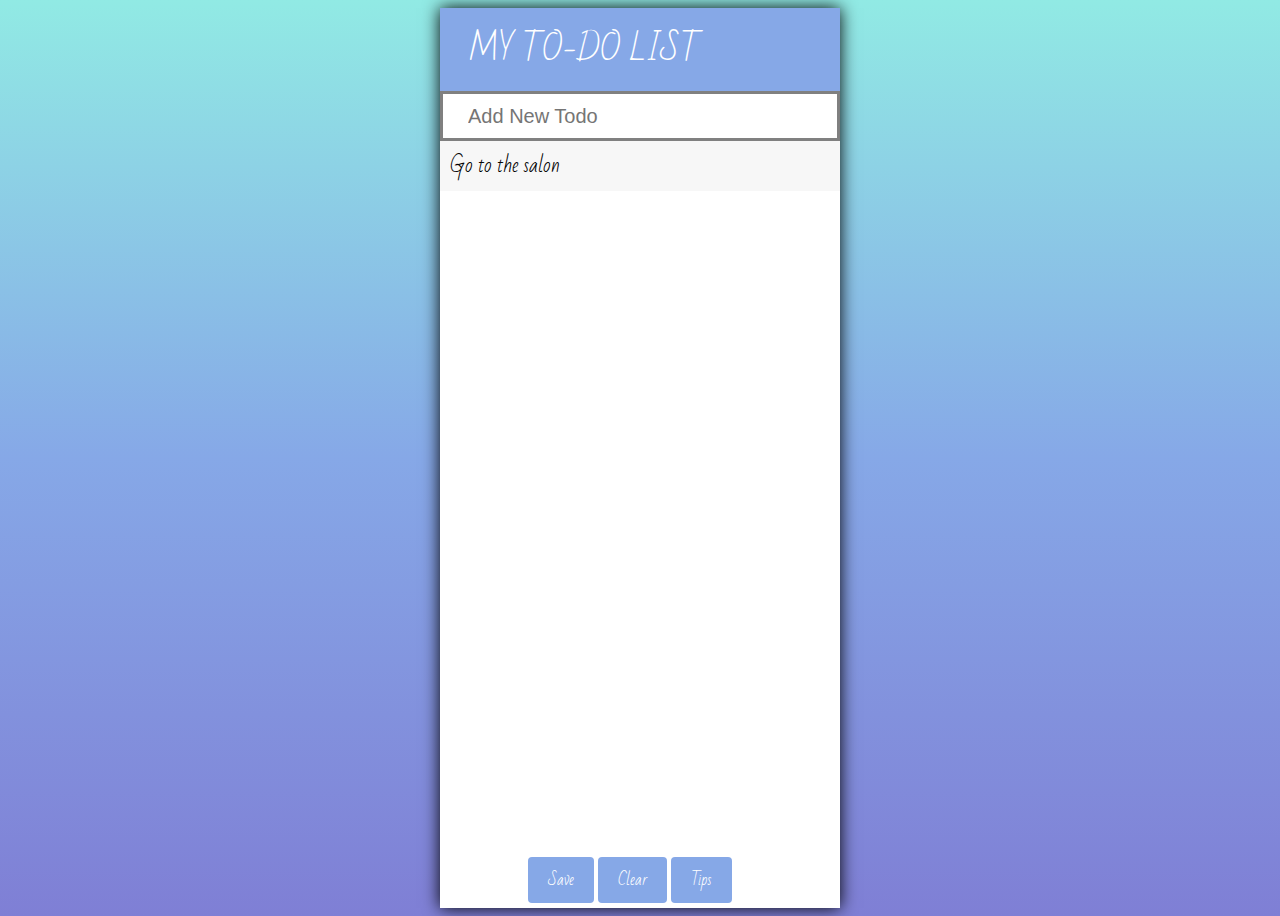
<file: Todo-App-master/index.html>
<DOCTYPE html!>

    <head>
        <title>Linda's To-Do List App</title>
        <meta name="viewport" content="width=device-width, initial-scale=1">
        <link rel = "Stylesheet" href = "css/todo.css">
        <link rel="stylesheet" href="https://use.fontawesome.com/releases/v5.0.13/css/all.css" integrity="sha384-DNOHZ68U8hZfKXOrtjWvjxusGo9WQnrNx2sqG0tfsghAvtVlRW3tvkXWZh58N9jp" crossorigin="anonymous">
        <link href="https://fonts.googleapis.com/css?family=Bad+Script" rel="stylesheet">
        <link rel = "shortcut icon" href="assets/favicon.ico">
        <link rel="icon" type="image/gif" href="assests/animated_favicon1.gif" >
     </head>

    <body>

        <div id = "todo">
            <h1> MY TO-DO LIST <i id="pencil" class="fas fa-pencil-alt"></i> </h1>

            <input type = "text" placeholder="Add New Todo">

            <ul class="todos">
                
                <li><span><i class="fas fa-trash-alt"></i></span>Go to the salon</li>
            </ul>

            <div id= "buttons">
                <button class="save">Save</button>
                <button class="clear">Clear</button>
                <button class="tipBtn">Tips</button>
            </div>
        </div>

        <div id = "overlay">
           <a href="javascript:void(0)" class="closebtn">&times;</a>
           <ul class="tips">
               <li>Click on the pencil to hide or show input area</li>
               <li>Type text into input area and press enter to add todo to list</li>
               <li>Hover over the todo and click the on trash can to delete</li>
               <li>Click the clear button to clear all todos from list</li>
               <li>Click the Save button to save your todos to access them later even if you exit the browser </li>
            </ul>
            
        </div>
        <script src="Js/todo2.js"></script>
    </body>
</file>
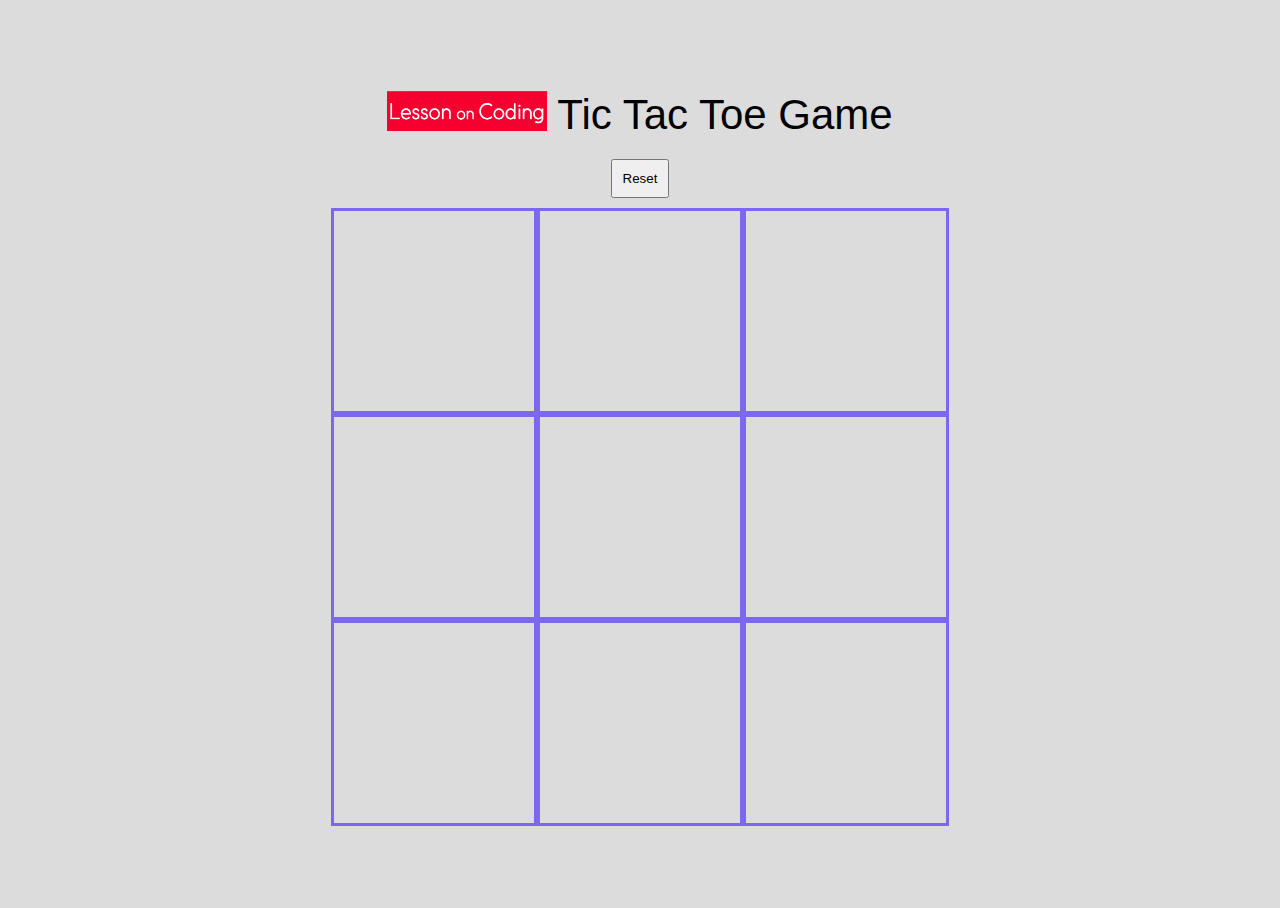
<file: TicTacToe/tic-tac-toe-master/index.html>
<html lang="en">

<head>
    <meta charset="UTF-8">
    <meta name="viewport" content="width=device-width, initial-scale=1.0">
    <meta http-equiv="X-UA-Compatible" content="ie=edge">
    <link rel="icon" href="loc-fav.png">
    <link rel="stylesheet" href="style.css">

    <script src="https://code.jquery.com/jquery-3.2.1.js" integrity="sha256-DZAnKJ/6XZ9si04Hgrsxu/8s717jcIzLy3oi35EouyE=" crossorigin="anonymous"></script>
    <title>Lesson on Coding</title>
</head>

<body>
    <div>
        <div class="board-container flex-container flex-column flex-center">
            <div class="flex-container">
                <img src="loc.png" alt="loc" width='160' height='40'>
                <div class='title'>Tic Tac Toe Game</div>
            </div>
            <div class='flex-container flex-center'>
                <div class='winner'></div>
                <button class='reset'>Reset</button>
            </div>
            <div class="board flex-container flex-wrap ">
                <div class="square flex-container flex-center"></div>
                <div class="square flex-container flex-center"></div>
                <div class="square flex-container flex-center"></div>
                <div class="square flex-container flex-center"></div>
                <div class="square flex-container flex-center"></div>
                <div class="square flex-container flex-center"></div>
                <div class="square flex-container flex-center"></div>
                <div class="square flex-container flex-center"></div>
                <div class="square flex-container flex-center"></div>
            </div>
        </div>
    </div>
</body>

<script src="app.js"></script>

</html>
</file>
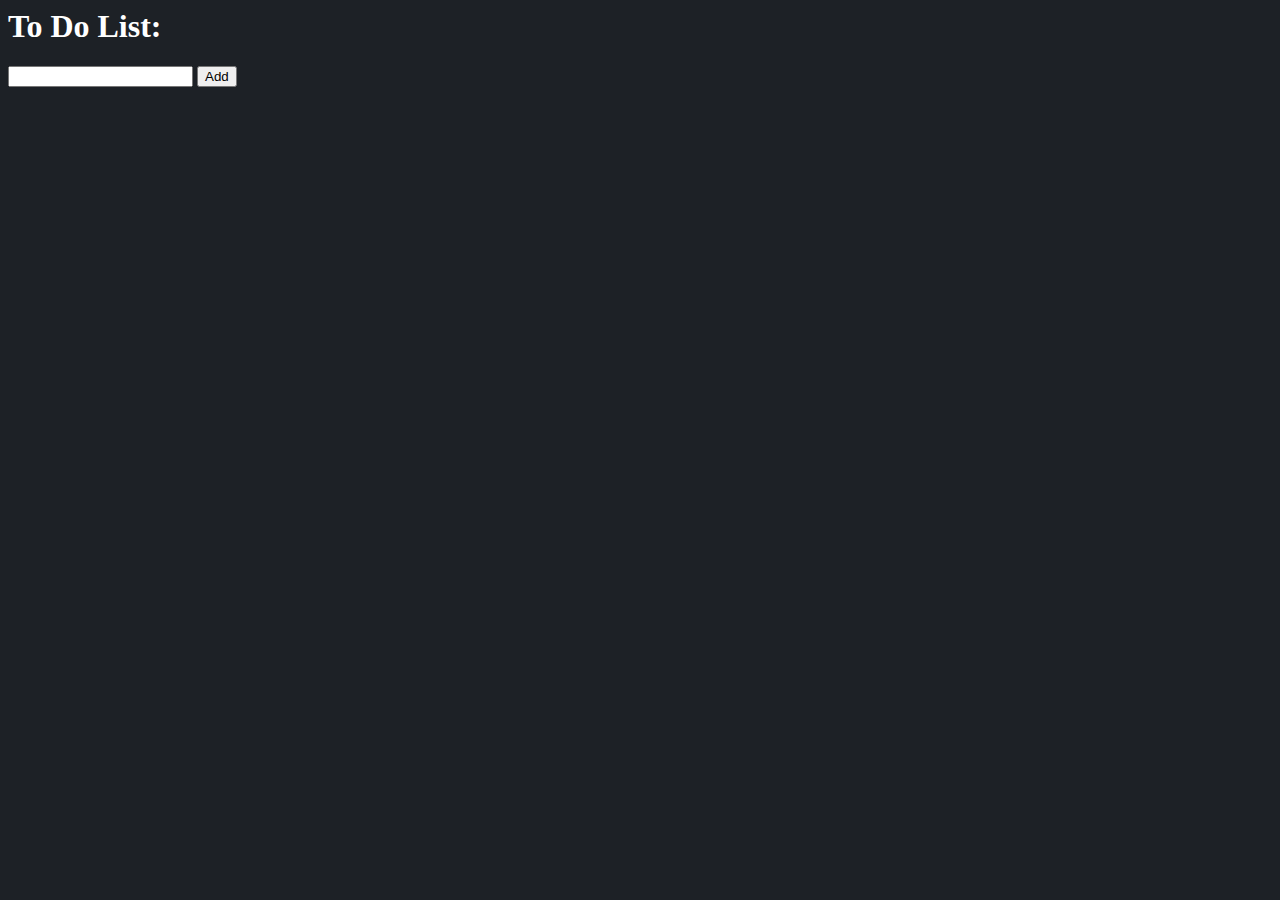
<file: Todo-App-master/Mytodo/index.html>
<html>
  <head>
    <h1>To Do List:</h1>
    
    <div id="todo">
      
      <input class="term" />
      <button id="add">Add</button>
      <ul id="list">
<!--         <li><label><span>text</span><button>delete</button></label></li> -->
        
      </ul>
    </div>
    <style>
      body {
        background-color: #1d2126;
        color: white;
      }
    </style>
  </head>
  <body>
    
    <script>
      var items = [];
      
      let addBtn = document.querySelector('#add');
      addBtn.addEventListener('click', (ev) => {
        ev.preventDefault();
        let newItem = document.querySelector('.term').value;
        items.push(newItem);
        updateListOfItems(newItem);
      });
      
      function updateListOfItems(item) {
         let ul = document.querySelector('#list');
        
        let li = document.createElement('li');
        // create label
         let label = document.createElement('label');
        
        //create span text
         let span = document.createElement('span');
        span.textContent = item;
        //create btn 
         let button = document.createElement('button');
        button.textContent = 'Deletee';
        button.classList.add('delete');
        
        label.appendChild(span);
        label.appendChild(button);

        li.appendChild(label);
        
        ul.appendChild(li);
        
        document.querySelector('.delete').addEventListener('click', (ev) => {
          console.log('', ev.target);
        })
        console.log(ul);
      }
      
    
      
      
      
      
    </script>
    
  </body>
</html>
</file>
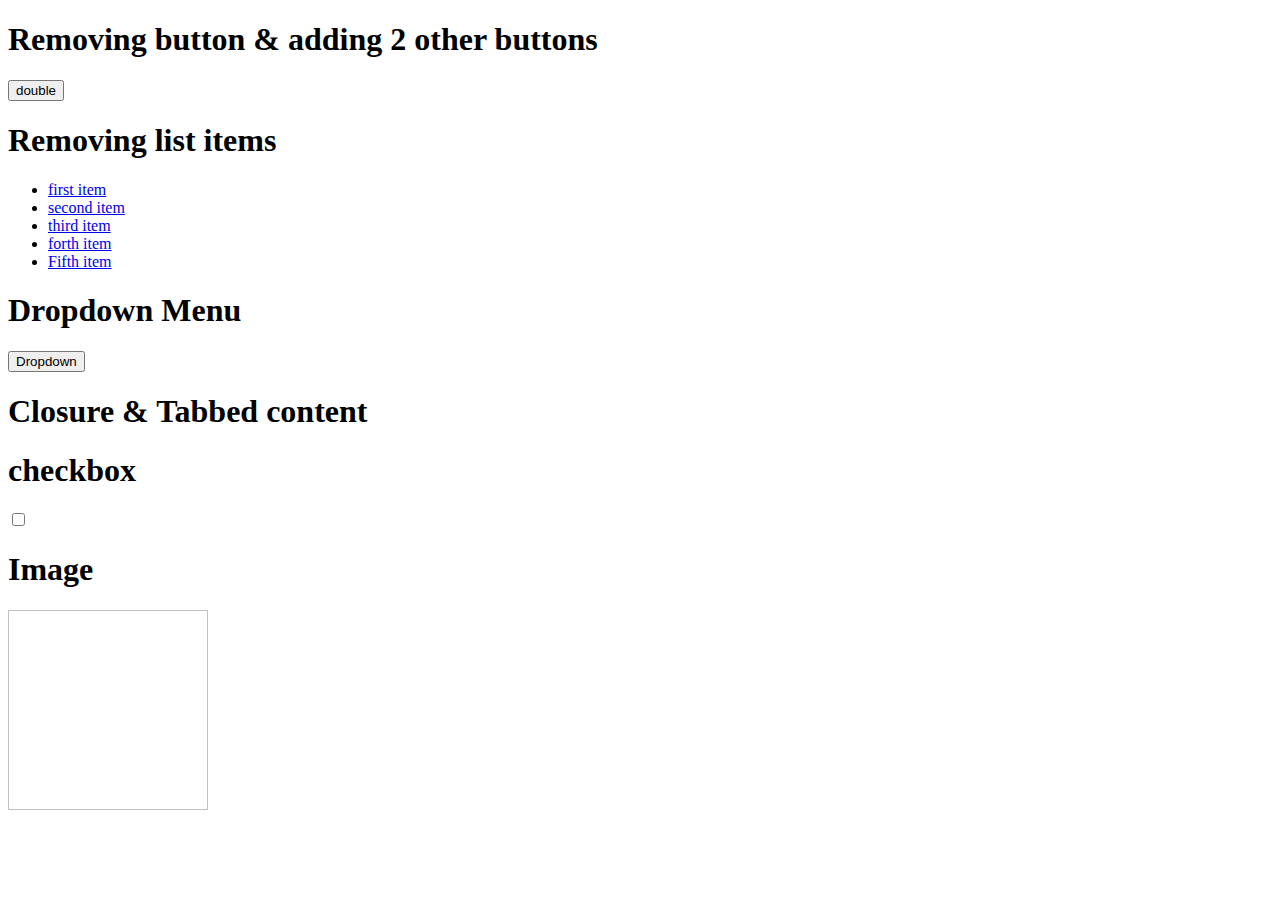
<file: Widgets/dropdown/index.html>
<!DOCTYPE html>
<html lang="en">
<head>
    <meta charset="UTF-8">
    <title>Tabbed Content</title>
</head>
<style>
    .dropdown{
        position: relative;
    }
    .dropdown-content{
        display: none;
        background-color: aqua;
        position: absolute;
    }
    .show {
        display: block;
    }
    div .item {
        padding: 7px;
        border: 1px solid grey;
    }
    div :hover {
        background-color: pink;
    }
</style>

<body>
<h1>Removing button & adding 2 other buttons</h1>
<div id="doubleHolder">
    <button class="double">double</button>
</div>
<h1>Removing list items</h1>
<ul id="listToDestroy">
    <li><a href="#">first item</a></li>
    <li><a href="#">second item</a></li>
    <li><a href="#">third item</a></li>
    <li><a href="#">forth item</a></li>
    <li><a href="#">Fifth item</a></li>
</ul>

<h1 class="title">Dropdown Menu</h1>
    <button class="dropdown">Dropdown</button>
    <div class="dropdown-content">
        <div class="item"><a href="#">Home</a></div>
        <div class="item"><a href="#">About Us</a></div>
        <div class="item"><a href="#">Services</a></div>
        <div class="item"><a href="#">Contact</a></div>
    </div>

<h1>Closure & Tabbed content</h1>


<h1>checkbox</h1>
<input type="checkbox" id="checkk">
<h1>Image</h1>
<img name="slide" width="200px;" height="200px;">
<script type="application/javascript" src="script.js"></script>
</body>
</html>
</file>
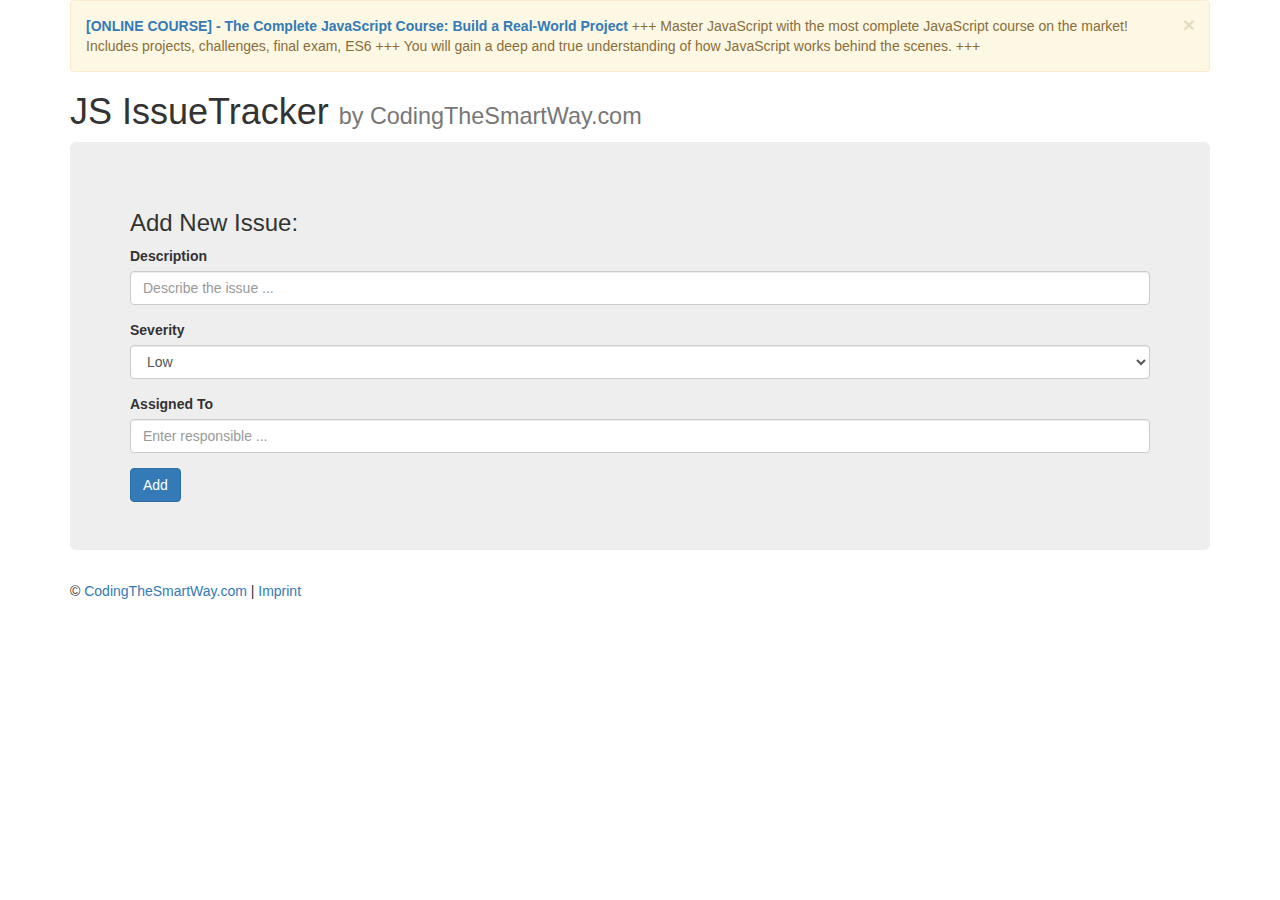
<file: Widgets/IssueTracker/index.html>
<!DOCTYPE html>
<html>
    <head>
        <meta charset="utf-8">
        <title>JS Issue Tracker</title>
        <link rel="stylesheet" href="https://maxcdn.bootstrapcdn.com/bootstrap/3.3.7/css/bootstrap.min.css" integrity="sha384-BVYiiSIFeK1dGmJRAkycuHAHRg32OmUcww7on3RYdg4Va+PmSTsz/K68vbdEjh4u" crossorigin="anonymous">
    </head>
    <body onload="fetchIssues()">
    <div class="container">
        <div class="alert alert-warning alert-dismissible" role="alert">
            <button type="button" class="close" data-dismiss="alert" aria-label="Close"><span aria-hidden="true">&times;</span></button>
            <strong><a href="http://codingthesmartway.com/courses/complete-javascript/" target="_blank">[ONLINE COURSE] - The Complete JavaScript Course: Build a Real-World Project</a></strong> +++ Master JavaScript with the most complete JavaScript course on the market! Includes projects, challenges, final exam, ES6 +++ You will gain a deep and true understanding of how JavaScript works behind the scenes. +++
        </div>
        <h1>JS IssueTracker <small>by CodingTheSmartWay.com</small></h1>
        <div class="jumbotron">
            <h3>Add New Issue:</h3>
            <form id="issueInputForm">
                <div class="form-group">
                    <label for="issueDescInput">Description</label>
                    <input type="text" class="form-control" id="issueDescInput" placeholder="Describe the issue ...">
                </div>
                <div class="form-group">
                    <label for="issueSeverityInput">Severity</label>
                    <select id="issueSeverityInput" class="form-control">
                        <option value="Low">Low</option>
                        <option value="Medium">Medium</option>
                        <option value="High">High</option>
                    </select>
                </div>
                <div class="form-group">
                    <label for="issueAssignedToInput">Assigned To</label>
                    <input type="text" class="form-control" id="issueAssignedToInput" placeholder="Enter responsible ...">
                </div>
                <button type="submit" class="btn btn-primary">Add</button>
            </form>
        </div>
        <div class="col-lg-12">
            <div id="issuesList">
            </div>
        </div>
        <div class="footer">
            <p>&copy <a href="http://codingthesmartway.com" target="_blank">CodingTheSmartWay.com</a> | <a href="http://codingthesmartway.com/imprint" target="_blank">Imprint</a></p>
        </div>
    </div>
        <script src="chance.js"></script>
        <script
            src="https://code.jquery.com/jquery-3.3.1.min.js"
            integrity="sha256-FgpCb/KJQlLNfOu91ta32o/NMZxltwRo8QtmkMRdAu8="
            crossorigin="anonymous"></script>
        <script src="https://maxcdn.bootstrapcdn.com/bootstrap/3.3.7/js/bootstrap.min.js" integrity="sha384-Tc5IQib027qvyjSMfHjOMaLkfuWVxZxUPnCJA7l2mCWNIpG9mGCD8wGNIcPD7Txa" crossorigin="anonymous"></script>
        <script src="main.js"></script>
    </body>
</html>
</file>
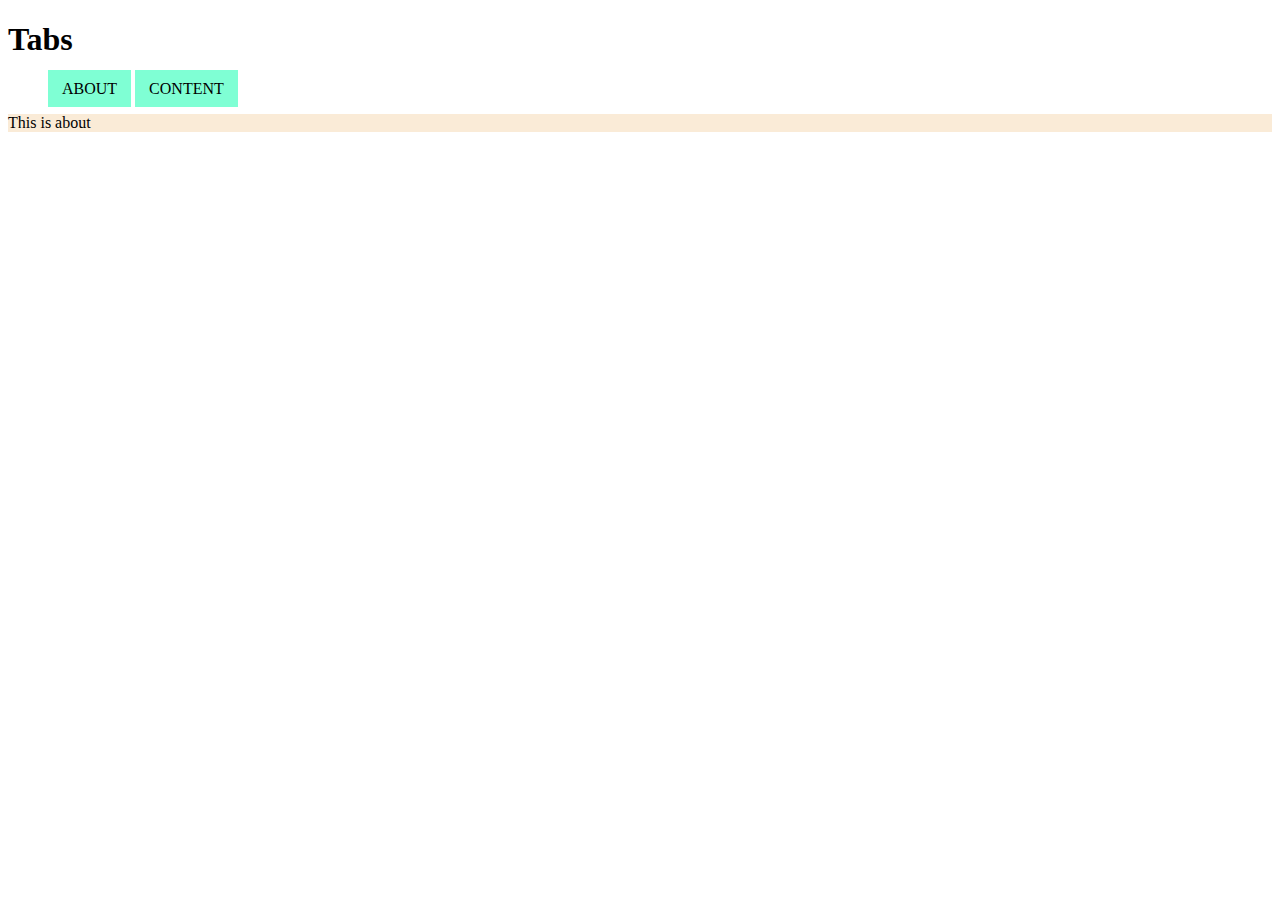
<file: Widgets/tabbed-content/index.html>
<!DOCTYPE html>
<html lang="en">
<head>
    <meta charset="UTF-8">
    <title>Tabbed Content</title>
</head>
<style>
    .tabs li {
        display: inline;
        padding: 10px 14px;
        background-color: aquamarine;
    }
    .panel {
        background-color: antiquewhite;
        display: none;
    }
    .panel.active {
        display: block;
    }
</style>

<body>
<h1>Tabs</h1>
<ul class="tabs">
    <li data-target="#about">ABOUT</li>
    <li data-target="#content">CONTENT</li>
</ul>
<div class="panel active" id="about">
 <p> This is about </p>
</div>
<div class="panel" id="content">
<p>This is content </p>
</div>
<script type="application/javascript" src="script.js"></script>
</body>
</html>
</file>
<file: Todo-App-master/css/todo.css>
body{
    min-height:100%;
    font-family: Bad Script;
    background: #91eae4;  /* fallback for old browsers */
    background: -webkit-linear-gradient(to bottom, #91EAE4, #86A8E7, #7F7FD5);  /* Chrome 10-25, Safari 5.1-6 */
    background: linear-gradient(to bottom, #91EAE4, #86A8E7, #7F7FD5); /* W3C, IE 10+/ Edge, Firefox 16+, Chrome 26+, Opera 12+, Safari 7+ */

}

h1{
    text-transform: uppercase;
    background: #86a8e7;
    color:white;
    margin: 0;
    padding:10px 28px;
    font-weight: normal;
}
input{
    background: white;
    width: 100%;
    box-sizing: border-box;
    height:50px ;
    font-size: 20px;
    font-weight: 0.5px;
    padding-left:25px;
    border: 3px solid gray;
    color: gray;
}
input:focus{
    background: #edf1f5;
    border: 3px solid #86a8e7;
    outline:none;
    color: #86a8e7;
}

span{
    margin-right: 10px;
    text-align:center;
    height:50px;
    width: 0;
    opacity: 0;
    -webkit-transition:0.3s;
    transition: 0.3s linear;
}

i{
    cursor: pointer;
}
button{
    background-color:#86a8e7; /* Green */
    border: none;
    color: white;
    padding: 8px 20px;
    text-align: center;
    text-decoration: none;
    display: inline-block;
    font-size: 15px;
    border-radius:4px;
    font-family:Bad Script;
    -webkit-transition-duration: 0.4s; /* Safari */
    transition-duration: 0.4s;
    cursor: pointer;

}
button:hover {
    background-color: white;
    color: black;
    border: 2px solid #86a8e7;
}

#buttons{
    display:inline-block;
    text-align:center;
    margin-left:22%;
    position:absolute;
    bottom:5px;
}
#todo{
    margin: 0 auto ;
    box-shadow: 0 0 1em black;
    max-width: 400px;
    height:100%;
    background:white;
    position:relative;
}
#overlay{
    height: 0;
    width: 100%;
    position: fixed; 
    z-index: 1; 
    left: 0;
    top: 0;
    background-color: rgb(0,0,0); 
    background-color: rgba(0,0,0, 0.7); 
    overflow-x: hidden; 
    transition: 0.5s; 
    -webkit-transition:  0.5s;
}
#overlay .closebtn {
    position: absolute;
    top: 15px;
    right: 40px;
    font-size: 60px;
    color:#86a8e7;
    cursor: pointer;
}
#overlay li{
    padding: 8px;
    list-style-type:circle;
    font-size: 30px;
    color: #818181;
    display: block;
}
.todos{
    list-style-type: none;
    margin: 0;
    padding: 0;
}
.todos li{
    background: #f7f7f7;
    height:50px;
    line-height: 50px;
    cursor: pointer;
    font-size: 20px;
}
.todos li:nth-child(2n){
    background:#edf1f5;
}
.todos li:hover span{
    width: 50px;
    opacity: 1.0;
    margin-left: 5px;
}
.display{
    display:none;
    transition: 0.3s linear;
}
.checked{
    color:gray;
    text-decoration:line-through;
}

.fa-pencil-alt{
    float: right;
    padding-top: 8px;
}
.fa-trash-alt{
    color:#7f7fd5;
}
.tips{
    position: relative;
    top: 20%;
    width: 100%; 
    text-align: center; 
    margin-top: 25px;
}
/*  if screen size less than 450px, resize tips lists and close btn so they don't overlap */
@media screen and (max-height: 450px) {
    .overlay a {
        font-size: 20px
    }
    .overlay .closebtn {
        font-size: 40px;
        top: 15px;
        right: 35px;
    }
    #todo{
        width:100%;
        height:100%;
    }
}
</file>
<file: TicTacToe/tic-tac-toe-master/style.css>
html,
body {
    height: 100%;
    font-family: 'Open Sans', sans-serif;
    background-color: gainsboro;
}

.title {
    font-size: 42px;
    color: black;
    margin-bottom: 10px;
    margin-left: 10px;
}

.flex-container {
    display: flex;
}

.flex-column {
    flex-direction: column;
}

.flex-center {
    align-items: center;
    justify-content: center;
}

.flex-wrap {
    flex-wrap: wrap;
}

.board-container {
    height: 100%;
    width: 100%
}

.board {
    width: 618px;
}

.square {
    width: 200px;
    height: 200px;
    /* add below this second */
    border: 3px solid mediumslateblue;
    font-size: 56px;
}


/* make x's and o's two different colors through javascript */

.square:hover {
    background: floralwhite;
    cursor: pointer;
}

.winner {
    display: none;
    padding: 10px;
    font-size: 32px;
    color: royalblue;
}

.reset {
    padding: 10px;
    margin: 10px
}


/* maybe add an animation */


/* .pulsate {
    -webkit-animation: pulsate 5s ease-out;
    -webkit-animation-iteration-count: infinite;
    opacity: 0.5;
} */


/* @-webkit-keyframes pulsate {
    0% {
        opacity: 0.5;
        font-size: 40px;
    }
    10% {
        opacity: 1.0;
    }
    100% {
        opacity: 0.5;
    }
} */
</file>
